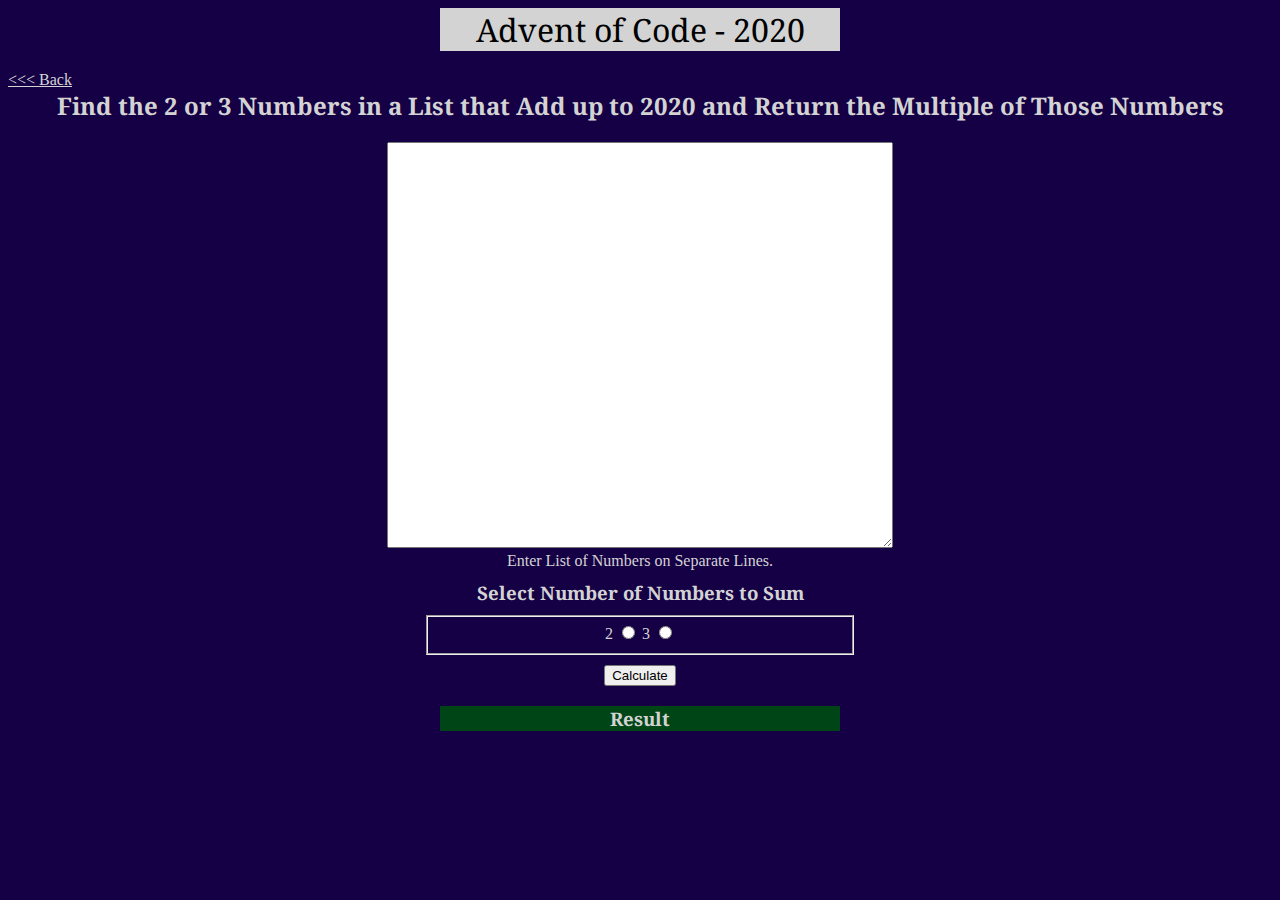
<file: day1.html>
<!doctype html>

<html lang="en">
<head>
  <meta charset="utf-8">

  <title>Advent of Code - Day 1</title>
  <meta name="description" content="Advent of Code 2020">
  <meta name="author" content="MiraRose">
  <link rel="preconnect" href="https://fonts.gstatic.com">
<link href="https://fonts.googleapis.com/css2?family=Noto+Serif&display=swap" rel="stylesheet">

<link rel="stylesheet" href="css/main.css">
</head>

<body>
    <script src="js/day1.js"></script>
    <div class="title">Advent of Code - 2020</div>
    <div id="backButton"><a href="index.html"><<< Back</a></div>
    <h2>Find the 2 or 3 Numbers in a List that Add up to 2020 and Return the Multiple of Those Numbers</h1>
    <div class="form">
        <form>
            <div><textarea name="input" id="listOfNums2020"></textarea></div>
            <p>Enter List of Numbers on Separate Lines.</p>
            <div>
                <div><h3>Select Number of Numbers to Sum</h3></div>
                <fieldset id="numOfNumsToSum">
                <label for="numOfNumsToSum">2</label>
                <input type="radio" value="2" name="numOfNumsToSum" label="2">
                <label for="numOfNumsToSum">3</label>
                <input type="radio" value="3" name="numOfNumsToSum" label="3">
              </fieldset>
            </div>
            <div><button type="button" onclick="formSubmit()">Calculate</button></div>
        </form>
    </div>
    <div class="result">
        <h3>Result</h3>
    <p id="result"></p>
</div>
</body>
</html>
</file>
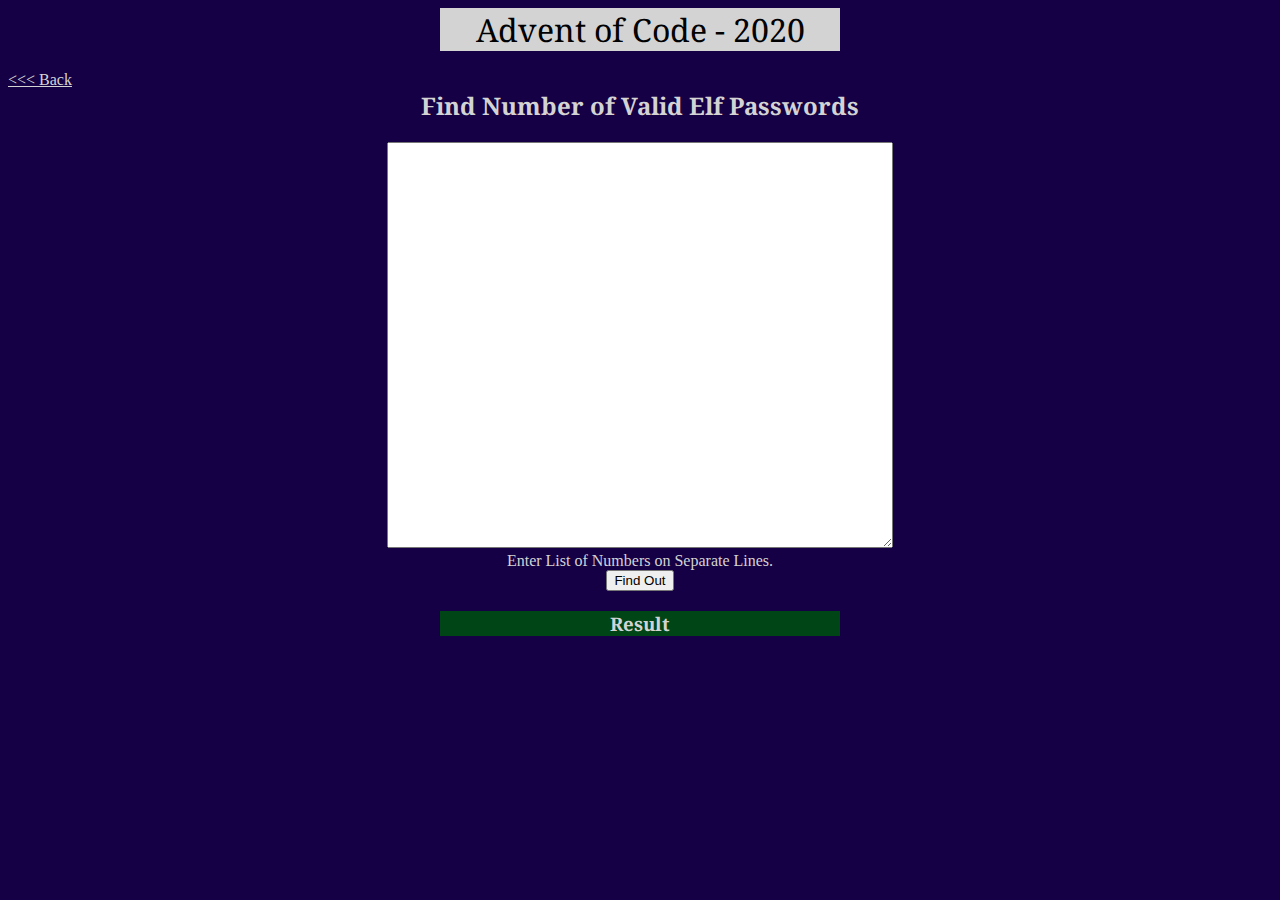
<file: day2.html>
<!doctype html>

<html lang="en">
<head>
  <meta charset="utf-8">

  <title>Advent of Code - Day 2</title>
  <meta name="description" content="Advent of Code 2020">
  <meta name="author" content="MiraRose">
  <link rel="preconnect" href="https://fonts.gstatic.com">
<link href="https://fonts.googleapis.com/css2?family=Noto+Serif&display=swap" rel="stylesheet">

<link rel="stylesheet" href="css/main.css">
</head>

<body>
    <script src="js/day2.js"></script>
    <div class="title">Advent of Code - 2020</div>
    <div id="backButton"><a href="index.html"><<< Back</a></div>
    <h2>Find Number of Valid Elf Passwords</h1>
    <div class="form">
        <form>
            <div><textarea name="input" id="listOfNums2020"></textarea></div>
            <p>Enter List of Numbers on Separate Lines.</p>
            <div><button type="button" onclick="formSubmit()">Find Out</button></div>
        </form>
    </div>
    <div class="result">
        <h3>Result</h3>
    <p id="result"></p>
</div>
</body>
</html>
</file>
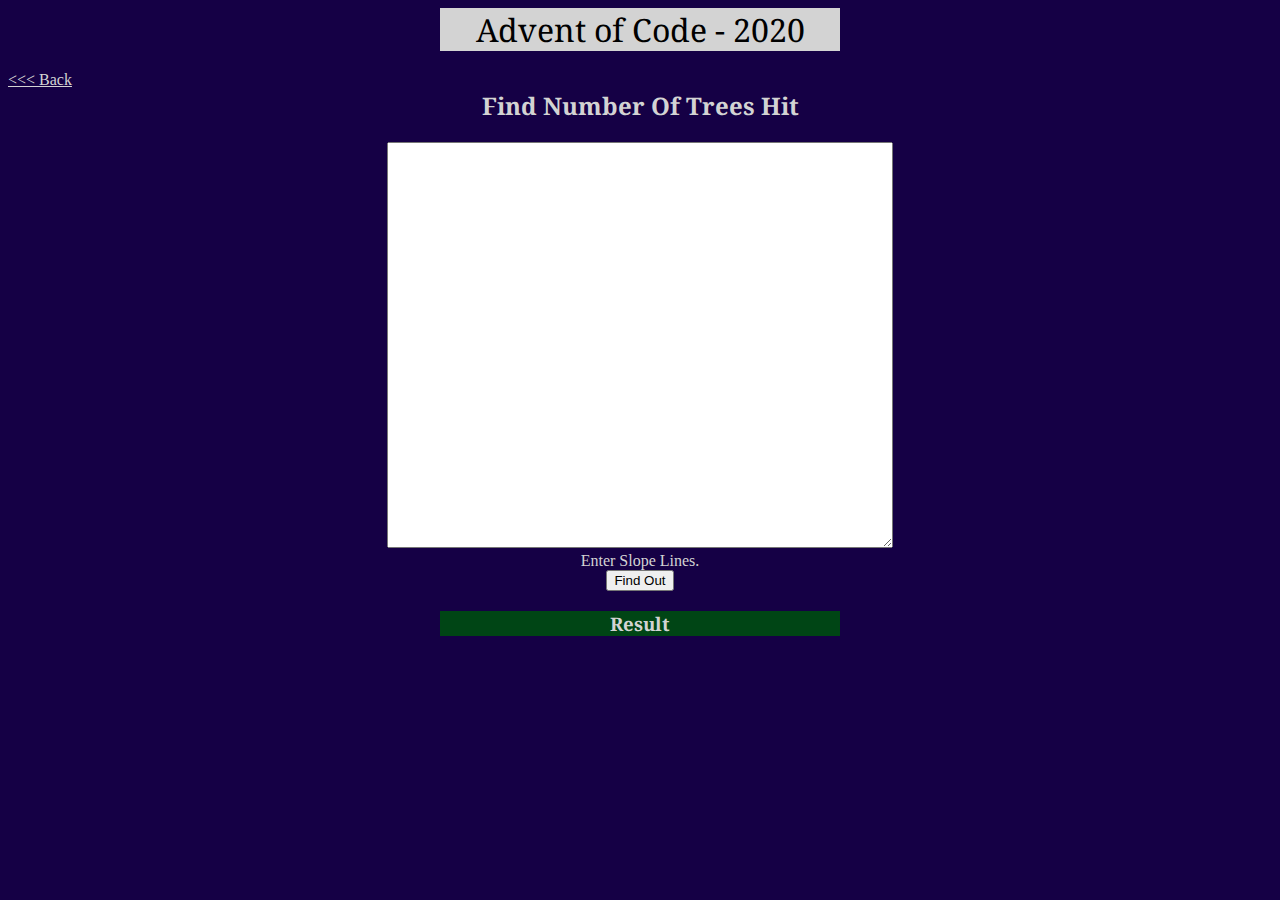
<file: day3.html>
<!doctype html>

<html lang="en">
<head>
  <meta charset="utf-8">

  <title>Advent of Code - Day 2</title>
  <meta name="description" content="Advent of Code 2020">
  <meta name="author" content="MiraRose">
  <link rel="preconnect" href="https://fonts.gstatic.com">
<link href="https://fonts.googleapis.com/css2?family=Noto+Serif&display=swap" rel="stylesheet">

<link rel="stylesheet" href="css/main.css">
</head>

<body>
    <script src="js/day3.js"></script>
    <div class="title">Advent of Code - 2020</div>
    <div id="backButton"><a href="index.html"><<< Back</a></div>
    <h2>Find Number Of Trees Hit</h1>
    <div class="form">
        <form>
            <div><textarea name="input" id="listOfNums2020"></textarea></div>
            <p>Enter Slope Lines.</p>
            <div><button type="button" onclick="formSubmit()">Find Out</button></div>
        </form>
    </div>
    <div class="result">
        <h3>Result</h3>
    <p id="result"></p>
</div>
</body>
</html>
</file>
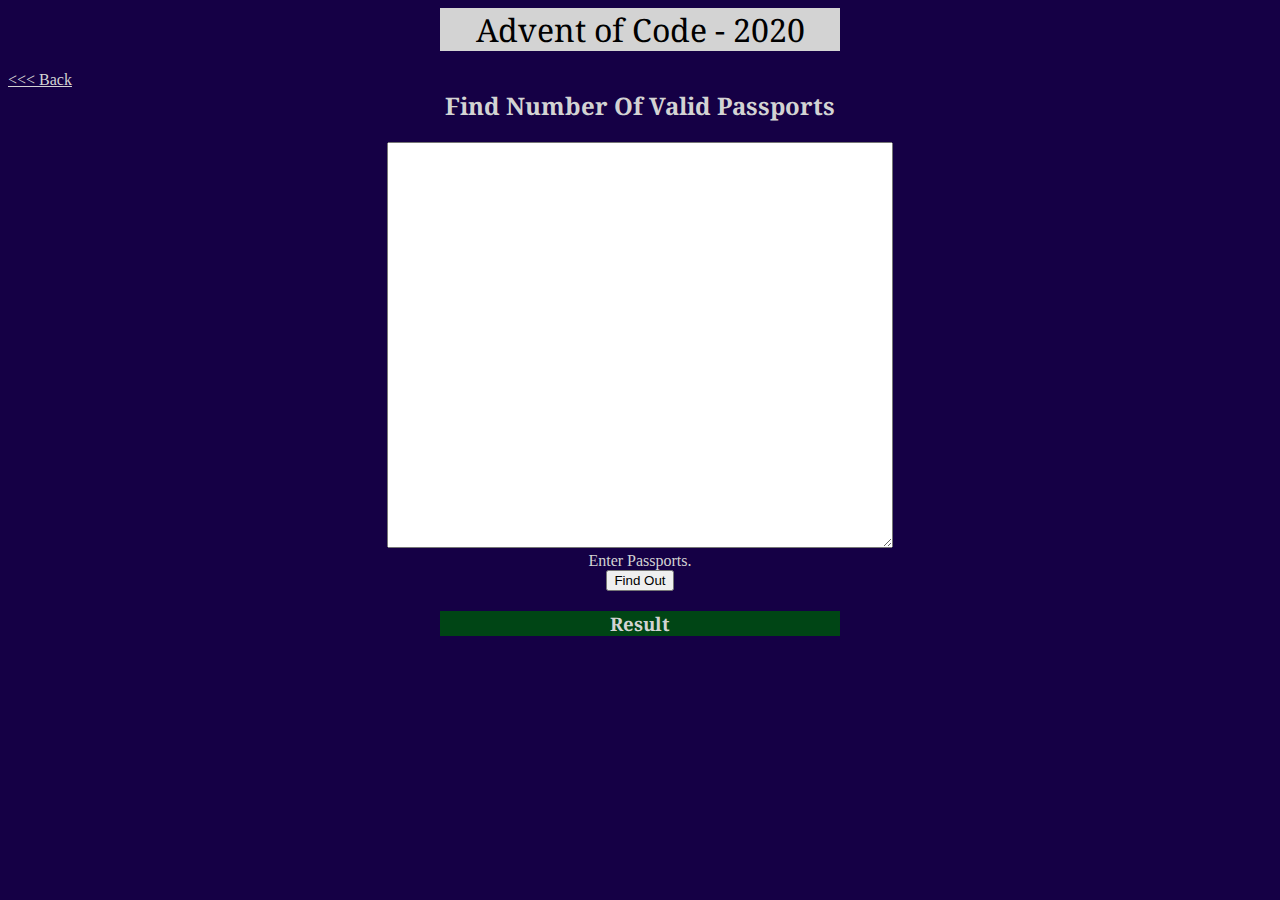
<file: day4.html>
<!doctype html>

<html lang="en">
<head>
  <meta charset="utf-8">

  <title>Advent of Code - Day 4</title>
  <meta name="description" content="Advent of Code 2020">
  <meta name="author" content="MiraRose">
  <link rel="preconnect" href="https://fonts.gstatic.com">
<link href="https://fonts.googleapis.com/css2?family=Noto+Serif&display=swap" rel="stylesheet">

<link rel="stylesheet" href="css/main.css">
</head>

<body>
    <script src="js/day4.js"></script>
    <div class="title">Advent of Code - 2020</div>
    <div id="backButton"><a href="index.html"><<< Back</a></div>
    <h2>Find Number Of Valid Passports</h1>
    <div class="form">
        <form>
            <div><textarea name="input" id="listOfNums2020"></textarea></div>
            <p>Enter Passports.</p>
            <div><button type="button" onclick="formSubmit()">Find Out</button></div>
        </form>
    </div>
    <div class="result">
        <h3>Result</h3>
    <p id="result"></p>
</div>
</body>
</html>
</file>
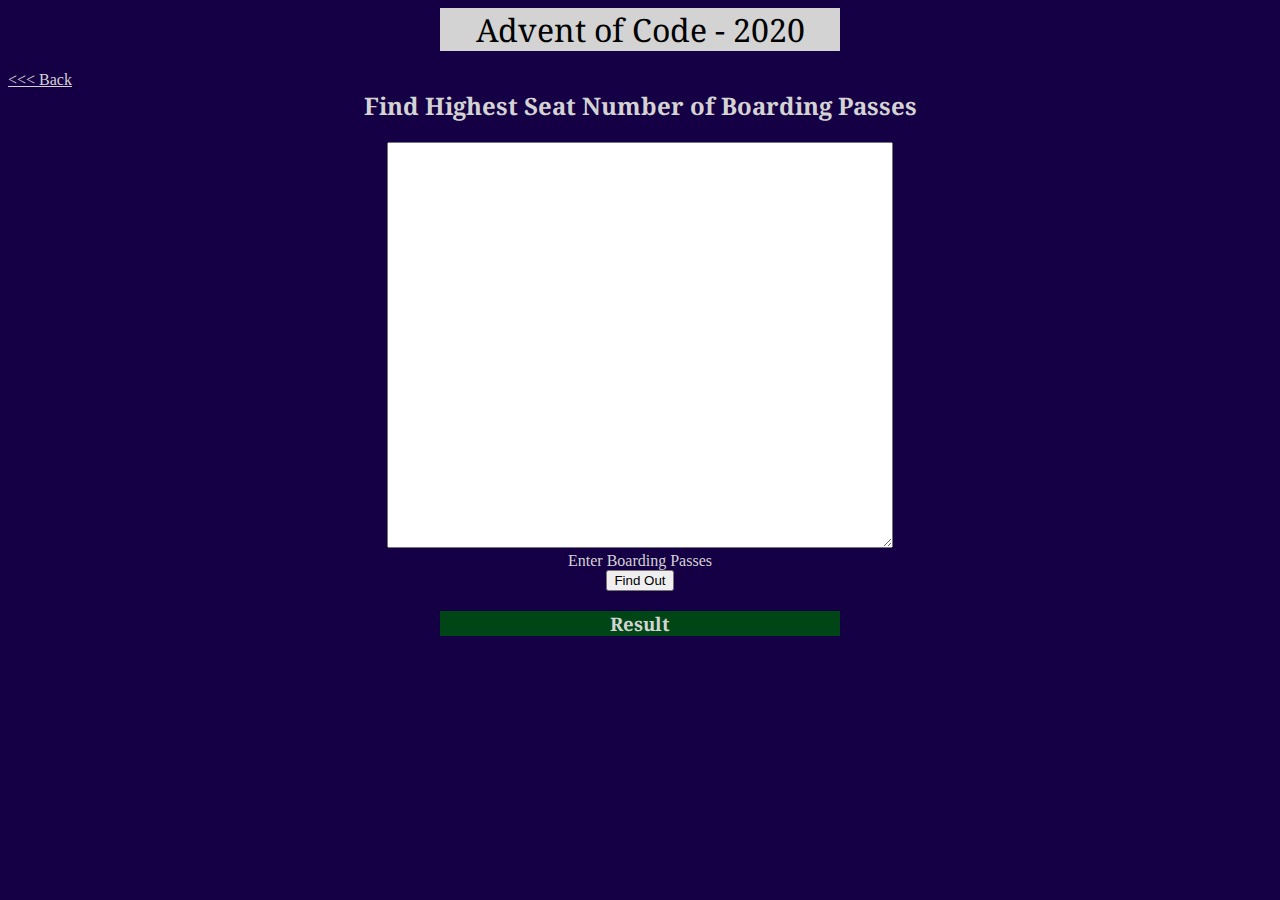
<file: day5.html>
<!doctype html>

<html lang="en">
<head>
  <meta charset="utf-8">

  <title>Advent of Code - Day 5</title>
  <meta name="description" content="Advent of Code 2020">
  <meta name="author" content="MiraRose">
  <link rel="preconnect" href="https://fonts.gstatic.com">
<link href="https://fonts.googleapis.com/css2?family=Noto+Serif&display=swap" rel="stylesheet">

<link rel="stylesheet" href="css/main.css">
</head>

<body>
    <script src="js/day5.js"></script>
    <div class="title">Advent of Code - 2020</div>
    <div id="backButton"><a href="index.html"><<< Back</a></div>
    <h2>Find Highest Seat Number of Boarding Passes</h1>
    <div class="form">
        <form>
            <div><textarea name="input" id="listOfNums2020"></textarea></div>
            <p>Enter Boarding Passes</p>
            <div><button type="button" onclick="formSubmit()">Find Out</button></div>
        </form>
    </div>
    <div class="result">
        <h3>Result</h3>
    <p id="result"></p>
</div>
</body>
</html>
</file>
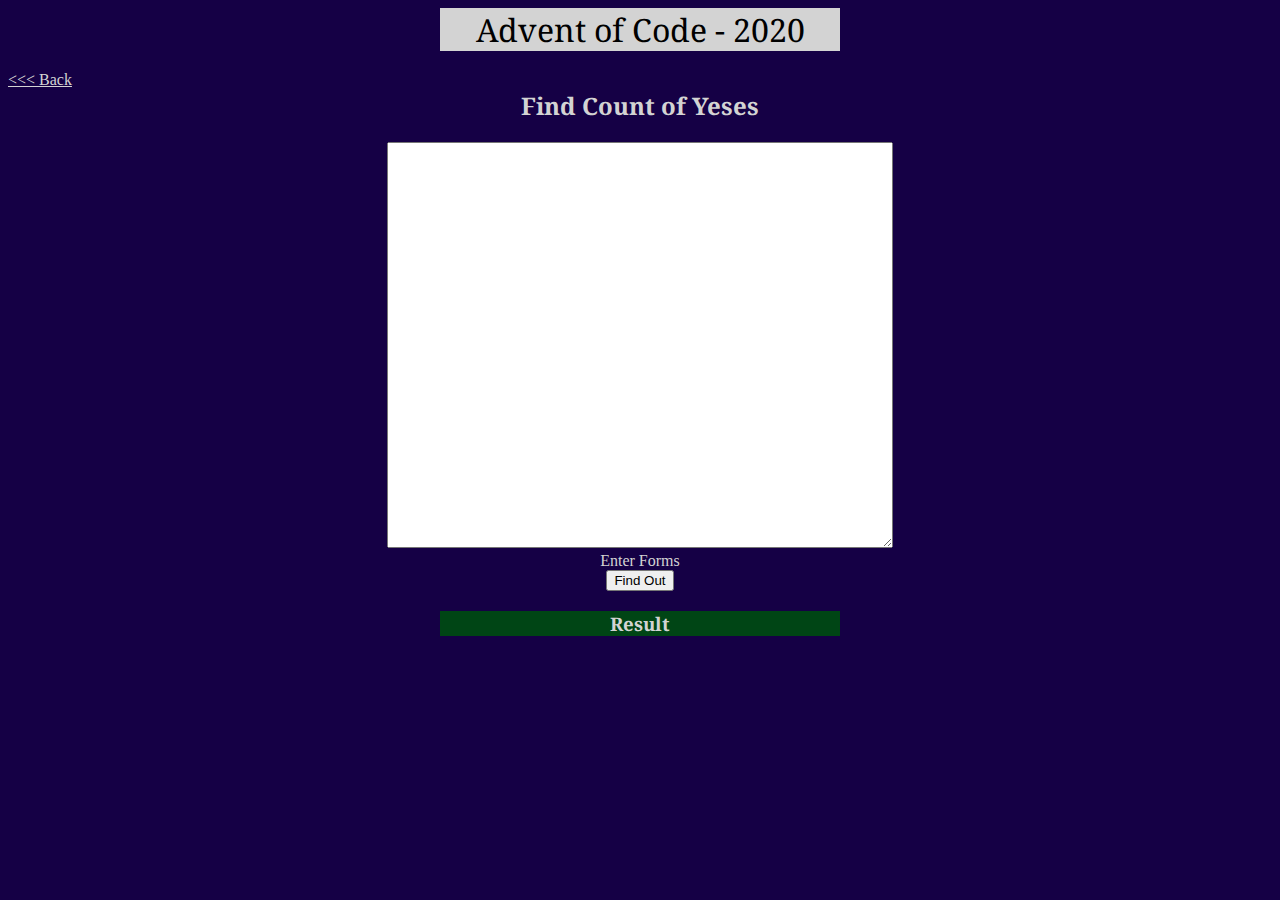
<file: day6.html>
<!doctype html>

<html lang="en">
<head>
  <meta charset="utf-8">

  <title>Advent of Code - Day 6</title>
  <meta name="description" content="Advent of Code 2020">
  <meta name="author" content="MiraRose">
  <link rel="preconnect" href="https://fonts.gstatic.com">
<link href="https://fonts.googleapis.com/css2?family=Noto+Serif&display=swap" rel="stylesheet">

<link rel="stylesheet" href="css/main.css">
</head>

<body>
    <script src="js/day6.js"></script>
    <div class="title">Advent of Code - 2020</div>
    <div id="backButton"><a href="index.html"><<< Back</a></div>
    <h2>Find Count of Yeses</h1>
    <div class="form">
        <form>
            <div><textarea name="input" id="listOfNums2020"></textarea></div>
            <p>Enter Forms</p>
            <div><button type="button" onclick="formSubmit()">Find Out</button></div>
        </form>
    </div>
    <div class="result">
        <h3>Result</h3>
    <p id="result"></p>
</div>
</body>
</html>
</file>
<file: css/main.css>
body {
    background-color: #150045;
  }

  p {
      color: lightgray;
      margin: auto;
      text-align: center;
  }

label {
    color: lightgray;
    margin: auto;
    text-align: center;
}

  a {
      color: lightgray;
      text-align: center;

  }

  div.treeDay {
      background-color: #004515;
      width: 50px;
      margin: auto;
      padding: 5px;
  }

  div.title {
      width: 400px;
      background-color: lightgray;
      margin: auto auto 20px auto;
      text-align: center;
      font-size: 2em;
      font-family: 'Noto Serif', serif;
  }

  div.form {
      margin: auto;
  }

  div.result {
      margin: 20px auto 20px auto;
      background-color: #004515;
      width: 400px;

  }

  form {
      text-align: center;
  }

  h2 {
      color: lightgray;
      margin: auto auto 20px auto;
      text-align: center;
      font-family: 'Noto Serif', serif;
  }

  h3 {
    color: lightgray;
    margin: 10px auto 10px auto;
    text-align: center;
    font-family: 'Noto Serif', serif;
}

  textarea {
      width: 500px;
      height: 400px;
  }

  fieldset {
      width: 400px;
      margin: auto auto 10px auto;
  }

  div.backButton {
      margin: auto;
      width: 600px;
  }
</file>
